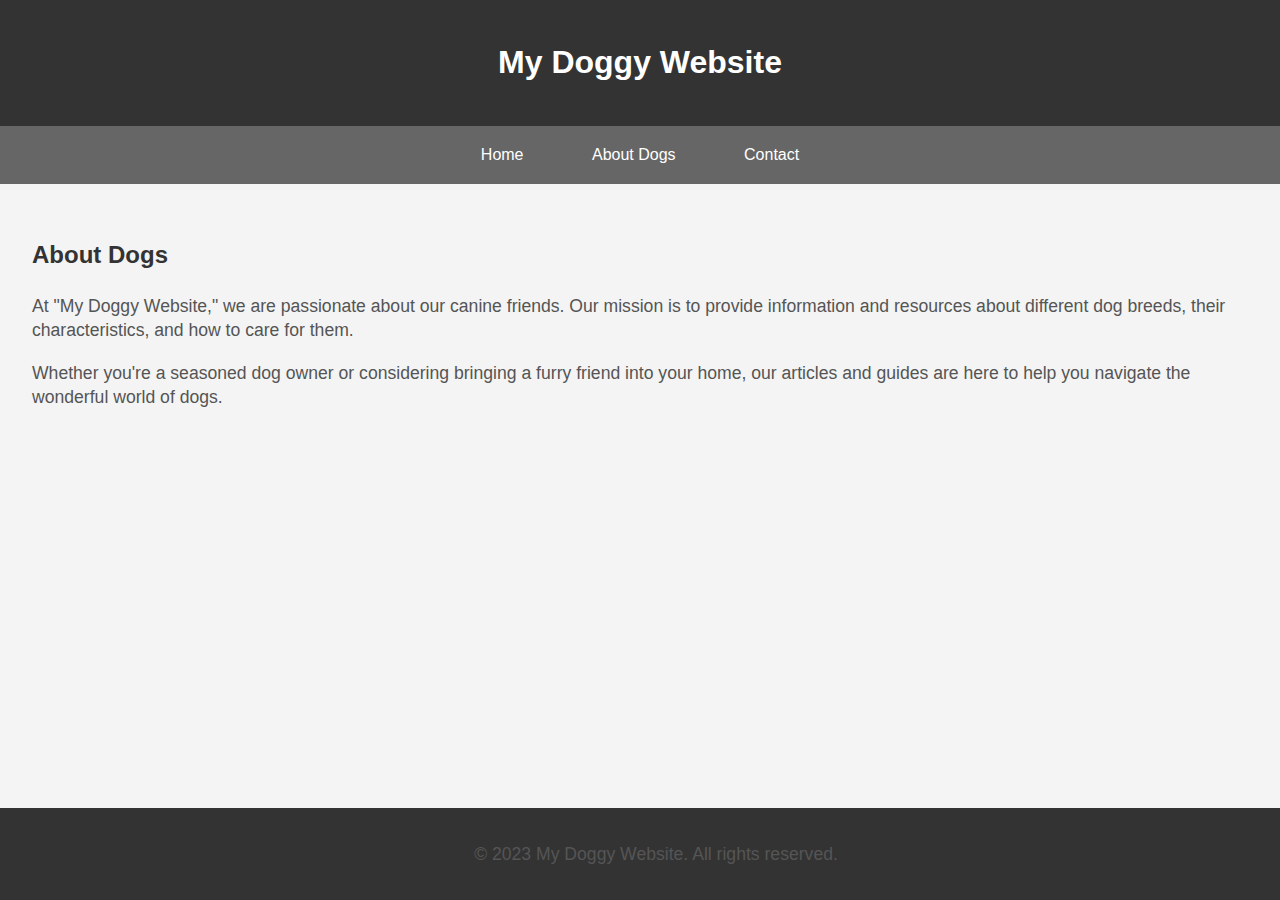
<file: about.html>
<!DOCTYPE html>
<html lang="en">
<head>
    <meta charset="UTF-8">
    <meta name="viewport" content="width=device-width, initial-scale=1.0">
    <title>About Dogs - My Doggy Website</title>
    <style>
        /* Voit käyttää samaa tyylimääritystä kuin pääsivullakin tai muokata tarpeen mukaan */
        body {
            font-family: 'Segoe UI', Tahoma, Geneva, Verdana, sans-serif;
            margin: 0;
            padding: 0;
            background-color: #f4f4f4;
            line-height: 1.6;
            color: #333;
        }

        header {
            background-color: #333;
            color: #fff;
            padding: 1em;
            text-align: center;
        }

        nav {
            background-color: #666;
            padding: 1em;
            text-align: center;
        }

        nav a {
            color: #fff;
            text-decoration: none;
            padding: 1em;
            margin: 0 1em;
            transition: color 0.3s ease;
        }

        nav a:hover {
            color: #ffcc00;
        }

        main {
            padding: 2em;
        }

        h2 {
            color: #333;
        }

        p {
            font-size: 1.1em;
            line-height: 1.4;
            color: #555;
        }

        footer {
            background-color: #333;
            color: #fff;
            padding: 1em;
            text-align: center;
            position: absolute;
            bottom: 0;
            width: 100%;
        }
    </style>
</head>
<body>

    <header>
        <h1>My Doggy Website</h1>
    </header>

    <nav>
        <a href="index.html">Home</a>
        <a href="about.html">About Dogs</a>
        <a href="contact.html">Contact</a>
    </nav>

    <main>
        <h2>About Dogs</h2>
        <p>At "My Doggy Website," we are passionate about our canine friends. Our mission is to provide information and resources about different dog breeds, their characteristics, and how to care for them.</p>
        <p>Whether you're a seasoned dog owner or considering bringing a furry friend into your home, our articles and guides are here to help you navigate the wonderful world of dogs.</p>
    </main>

    <footer>
        <p>&copy; 2023 My Doggy Website. All rights reserved.</p>
    </footer>

</body>
</html>
</file>
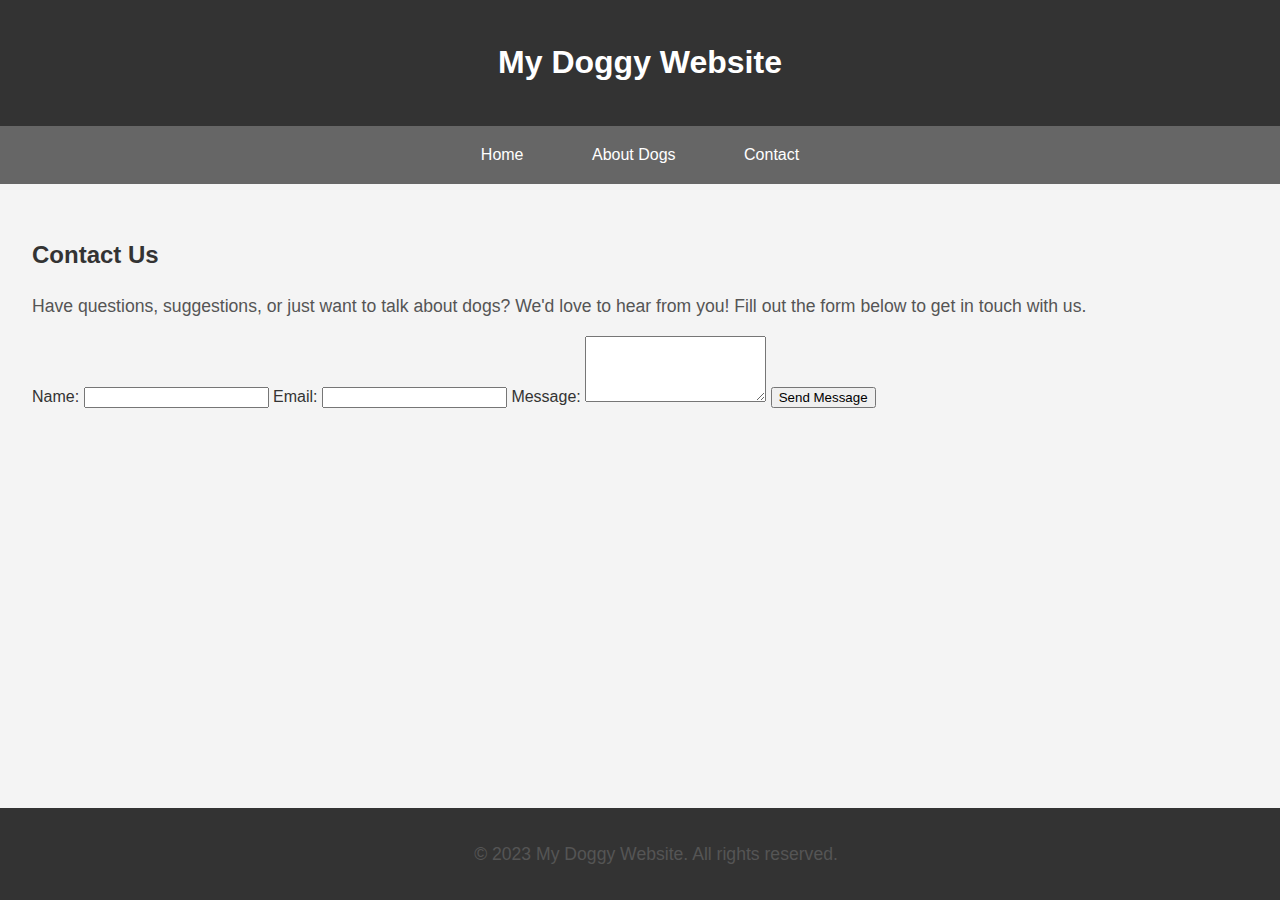
<file: contact.html>
<!DOCTYPE html>
<html lang="en">
<head>
    <meta charset="UTF-8">
    <meta name="viewport" content="width=device-width, initial-scale=1.0">
    <title>Contact Us - My Doggy Website</title>
    <style>
        /* Voit käyttää samaa tyylimääritystä kuin pääsivullakin tai muokata tarpeen mukaan */
        body {
            font-family: 'Segoe UI', Tahoma, Geneva, Verdana, sans-serif;
            margin: 0;
            padding: 0;
            background-color: #f4f4f4;
            line-height: 1.6;
            color: #333;
        }

        header {
            background-color: #333;
            color: #fff;
            padding: 1em;
            text-align: center;
        }

        nav {
            background-color: #666;
            padding: 1em;
            text-align: center;
        }

        nav a {
            color: #fff;
            text-decoration: none;
            padding: 1em;
            margin: 0 1em;
            transition: color 0.3s ease;
        }

        nav a:hover {
            color: #ffcc00;
        }

        main {
            padding: 2em;
        }

        h2 {
            color: #333;
        }

        p {
            font-size: 1.1em;
            line-height: 1.4;
            color: #555;
        }

        footer {
            background-color: #333;
            color: #fff;
            padding: 1em;
            text-align: center;
            position: absolute;
            bottom: 0;
            width: 100%;
        }
    </style>
</head>
<body>

    <header>
        <h1>My Doggy Website</h1>
    </header>

    <nav>
        <a href="index.html">Home</a>
        <a href="about.html">About Dogs</a>
        <a href="contact.html">Contact</a>
    </nav>

    <main>
        <h2>Contact Us</h2>
        <p>Have questions, suggestions, or just want to talk about dogs? We'd love to hear from you! Fill out the form below to get in touch with us.</p>

        <form>
            <label for="name">Name:</label>
            <input type="text" id="name" name="name" required>

            <label for="email">Email:</label>
            <input type="email" id="email" name="email" required>

            <label for="message">Message:</label>
            <textarea id="message" name="message" rows="4" required></textarea>

            <button type="submit">Send Message</button>
        </form>
    </main>

    <footer>
        <p>&copy; 2023 My Doggy Website. All rights reserved.</p>
    </footer>

</body>
</html>
</file>
